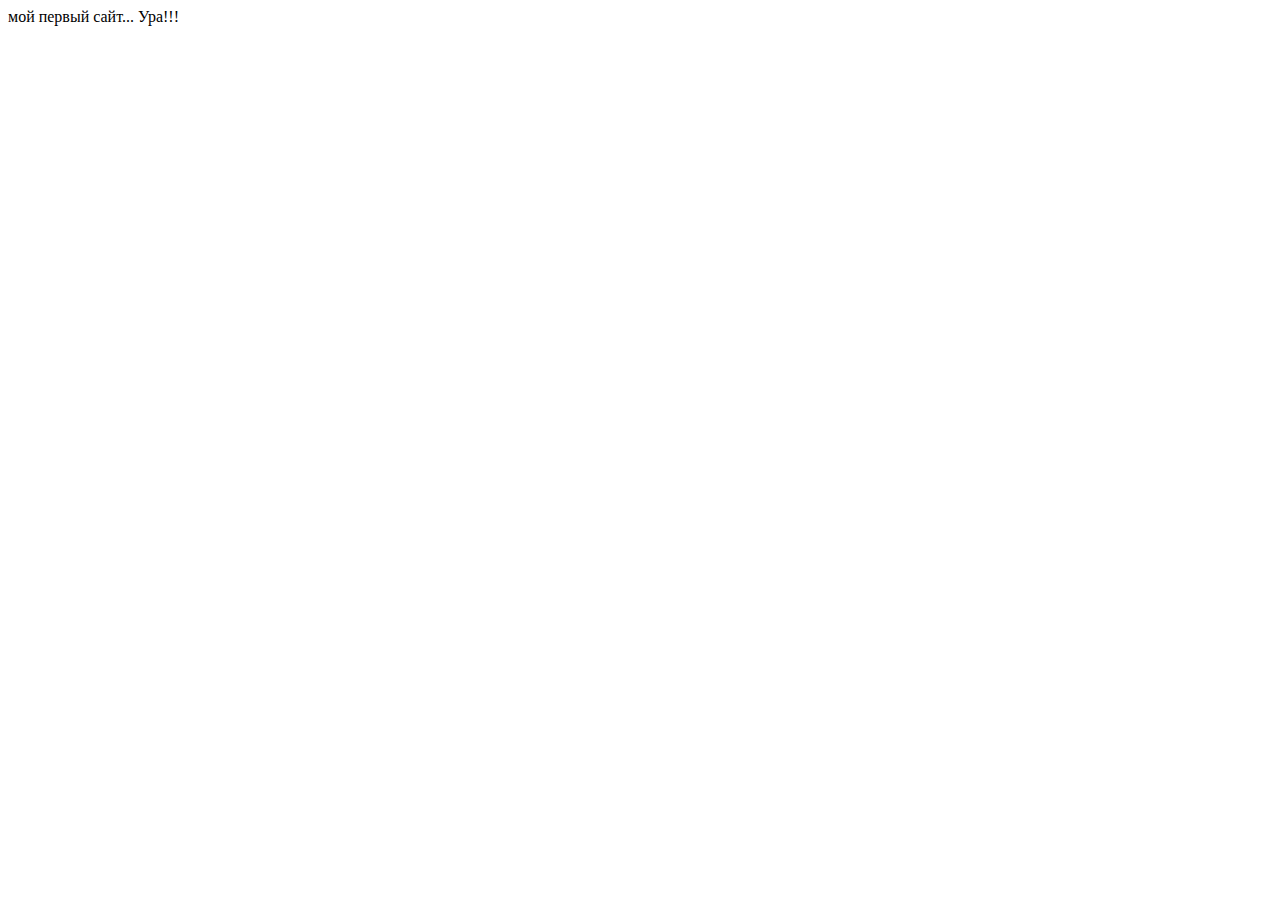
<file: lesson000/index.html>
<!DOCTYPE html> 
<!-- html v.5 Ctrl+/ -->
<html lang="en">
<head>
    <meta charset="UTF-8">
    <meta http-equiv="X-UA-Compatible" content="IE=edge">
    <meta name="viewport" content="width=device-width, initial-scale=1.0">
    <title>Мой первый сайт</title>
</head>
<body>
    мой первый сайт... Ура!!!
</body>
</html>
</file>
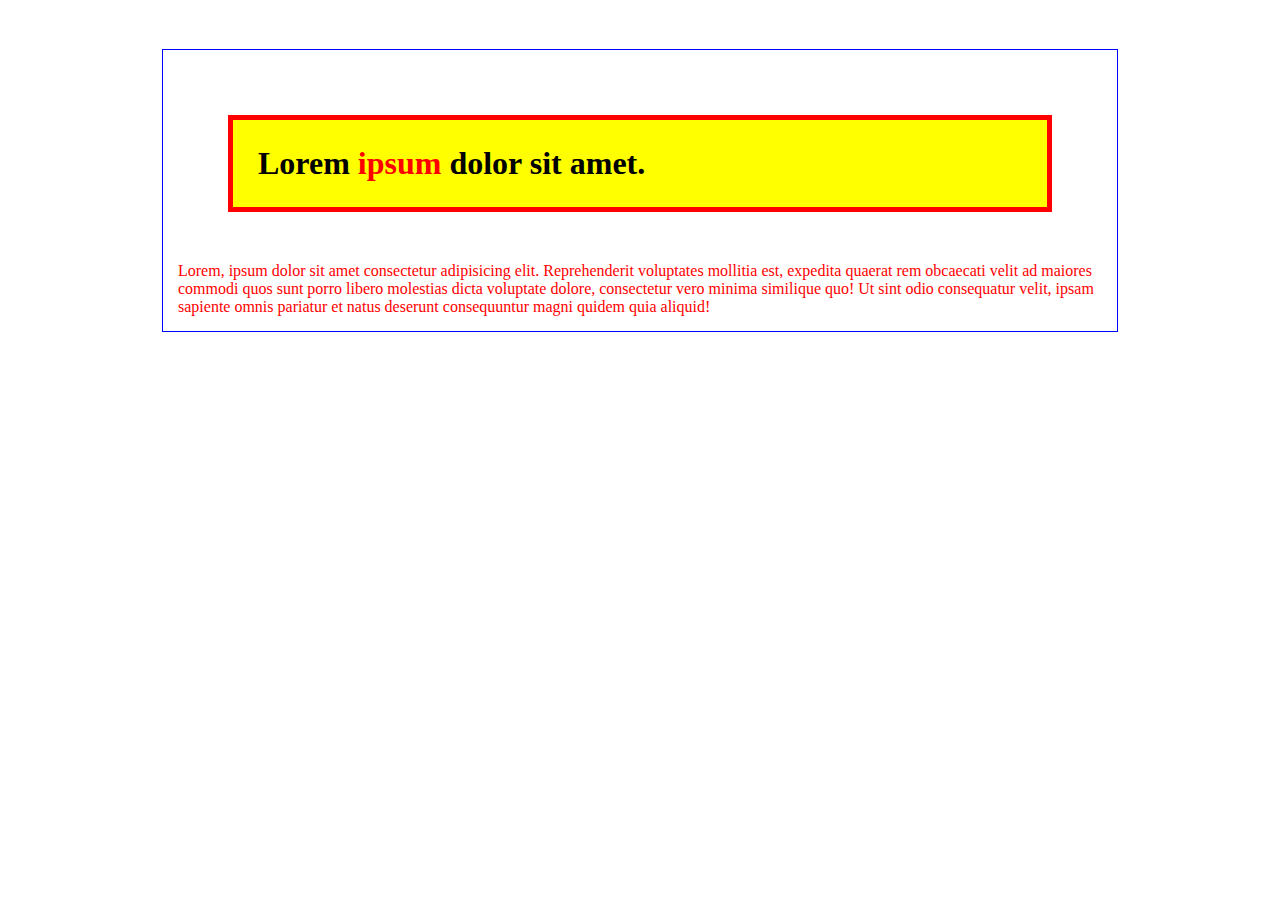
<file: Lesson002_css/index.html>
<!DOCTYPE html>
<html lang="en">
<head>
    <meta charset="UTF-8">
    <meta http-equiv="X-UA-Compatible" content="IE=edge">
    <meta name="viewport" content="width=device-width, initial-scale=1.0">
    <title>Начинаем изучать CSS</title>
    <link rel="stylesheet" href="css/main.css">
</head>
<body>
    <div class="wrapper">
        <h1>Lorem <span class="textRed">ipsum</span> dolor sit amet.</h1>
        <p class="textRed text-red text_red">Lorem, ipsum dolor sit amet consectetur adipisicing elit. Reprehenderit voluptates mollitia est, expedita quaerat rem obcaecati velit ad maiores commodi quos sunt porro libero molestias dicta voluptate dolore, consectetur vero minima similique quo! Ut sint odio consequatur velit, ipsam sapiente omnis pariatur et natus deserunt consequuntur magni quidem quia aliquid!</p>
    </div>
</body>
</html>
</file>
<file: Lesson002_css/css/main.css>
*,
*::after,
*::before{
    padding: 0;
    margin: 0;
    border: 0;
    /* box-sizing: border-box; */
}

h1{
    /* background-color: #982c2c; */
    /* background-color: rgb(122,122,122); */
    /* background-color: rgba(15,122,201,0.3); */
    background-color: yellow;
    /* width: 800px;
    height: 150px; */
    padding: 25px;
    border: 5px solid red;
    margin: 50px;
}

.textRed{
    color: red;
    /* border: 5px solid blue;  */
    /* padding: 5px;  */
    /* display: block;*/
} 

.wrapper{
    max-width: 924px;
    outline: 1px solid blue;
    margin: 50px auto;
    padding: 15px;

}
</file>
